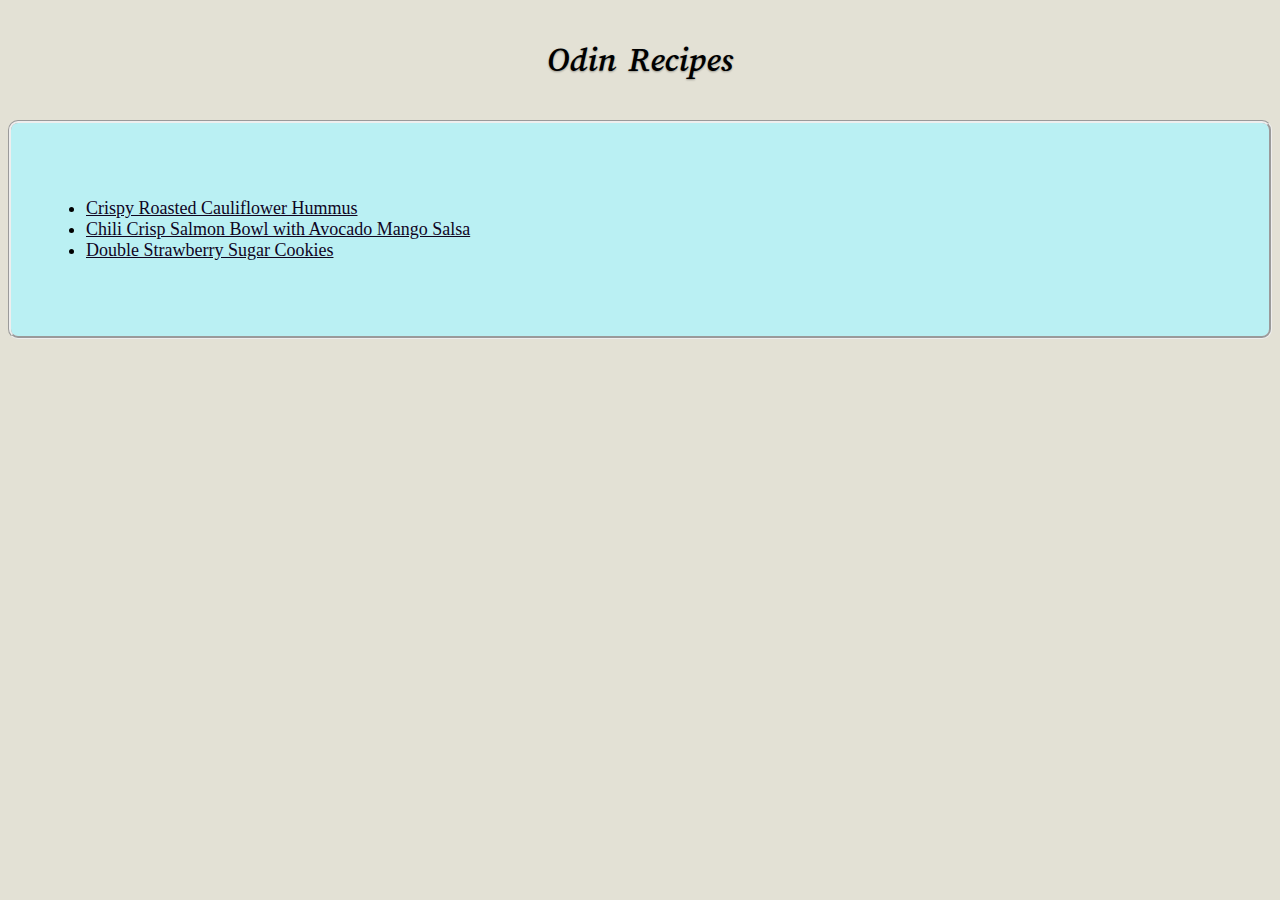
<file: index.html>
<!DOCTYPE html>
<html lang="en">
	<head>
		<meta charset="UTF-8" />
		<meta name="viewport" content="width=device-width, initial-scale=1.0" />
		<title>Recipes</title>
		<link rel="stylesheet" href="style.css" />
		<link rel="preconnect" href="https://fonts.googleapis.com" />
		<link rel="preconnect" href="https://fonts.gstatic.com" crossorigin />

		<link rel="preconnect" href="https://fonts.googleapis.com" />
		<link rel="preconnect" href="https://fonts.gstatic.com" crossorigin />
		<link
			href="https://fonts.googleapis.com/css2?family=Lisu+Bosa:ital,wght@1,900&display=swap"
			rel="stylesheet" />
	</head>
	<body>
		<h1>Odin Recipes</h1>
		<ul>
			<li>
				<a href="recipes/hummus.html">Crispy Roasted Cauliflower Hummus</a>
			</li>
			<li>
				<a href="recipes/salmon-bowls.html"
					>Chili Crisp Salmon Bowl with Avocado Mango Salsa</a
				>
			</li>
			<li>
				<a href="recipes/strawberry-sugar-cookies.html"
					>Double Strawberry Sugar Cookies</a
				>
			</li>
		</ul>
	</body>
</html>
</file>
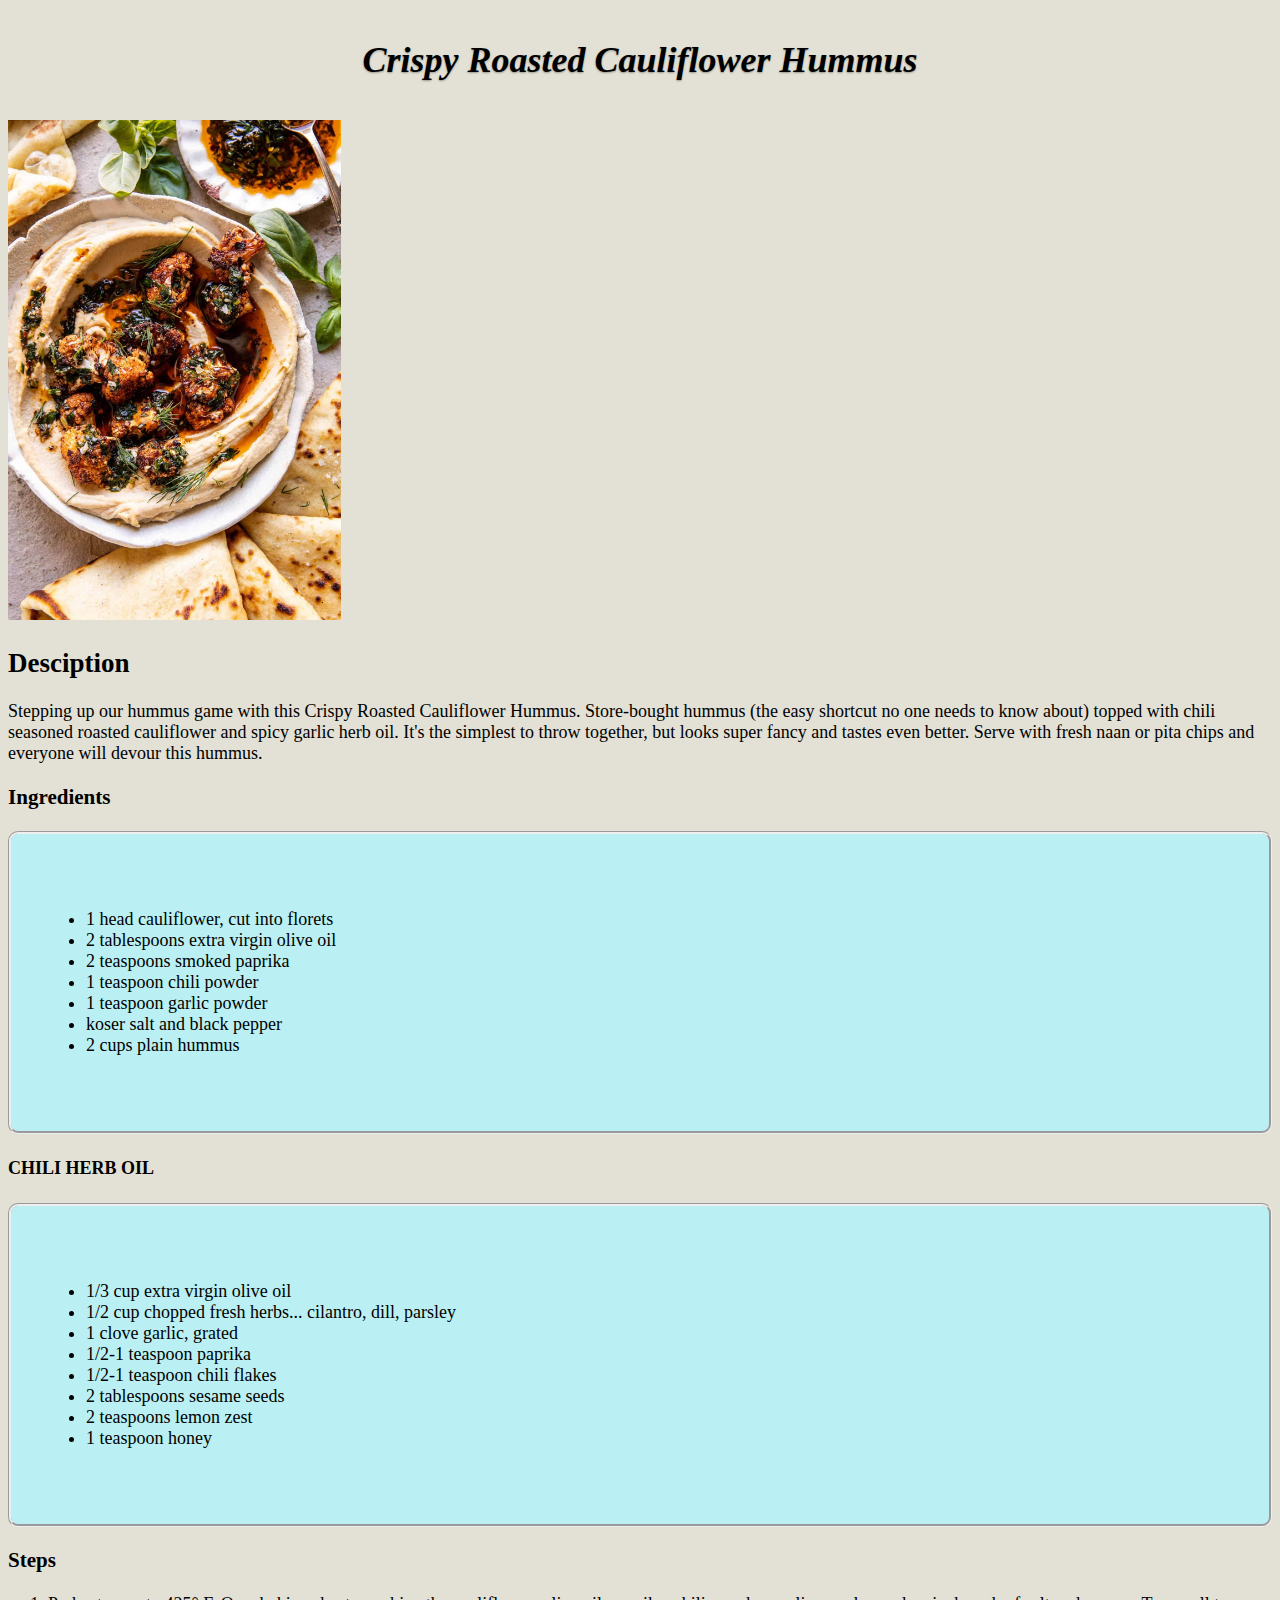
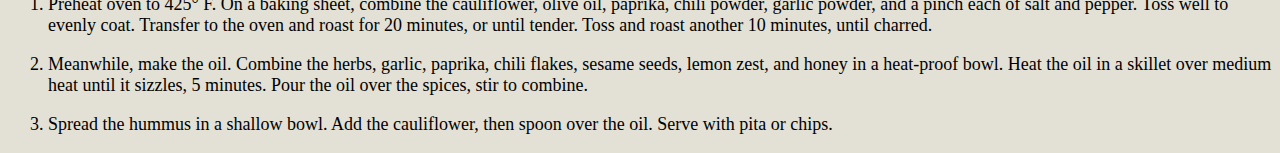
<file: recipes/hummus.html>
<!DOCTYPE html>
<html lang="en">
  <head>
    <meta charset="UTF-8" />
    <meta name="viewport" content="width=device-width, initial-scale=1.0" />
    <title>Crispy Roasted Cauliflower Hummus.</title>
    <link rel="stylesheet" href="../style.css" />
  </head>
  <body> 
     <!--Need to Format-->
    <h1>Crispy Roasted Cauliflower Hummus</h1>
    <img class="hummus-image" src="cauliflower-hummus.jpg" height="500" alt="crispy roasted cauliflower hummus" />
    <h2>Desciption</h2>
    <p>
      Stepping up our hummus game with this Crispy Roasted Cauliflower Hummus.
      Store-bought hummus (the easy shortcut no one needs to know about) topped
      with chili seasoned roasted cauliflower and spicy garlic herb oil. It's
      the simplest to throw together, but looks super fancy and tastes even
      better. Serve with fresh naan or pita chips and everyone will devour this
      hummus.
    </p>
    <p>
      <h3>Ingredients</h3>
      <ul>
        <li>1 head cauliflower, cut into florets</li>
        <li>2 tablespoons extra virgin olive oil</li>
        <li>2 teaspoons smoked paprika</li>
        <li>1 teaspoon chili powder</li>
        <li>1 teaspoon garlic powder</li>
        <li>koser salt and black pepper</li>
        <li>2 cups plain hummus</li>
      </ul>
      <h4>CHILI HERB OIL</h4>
      <ul>
        <li>1/3 cup extra virgin olive oil</li>
        <li>1/2 cup chopped fresh herbs... cilantro, dill, parsley</li>
        <li>1 clove garlic, grated</li>
        <li>1/2-1 teaspoon paprika</li>
        <li>1/2-1 teaspoon chili flakes</li>
        <li>2 tablespoons sesame seeds</li>
        <li>2 teaspoons lemon zest</li>
        <li>1 teaspoon honey</li>
      </ul>
      </p>
      <p>
      <h3>Steps</h3>
      <ol>
    <p> 
        <li>Preheat oven to 425° F. On a baking sheet, combine the cauliflower, olive oil, paprika, chili powder, garlic powder, and a pinch each of salt and pepper. Toss well to evenly coat. Transfer to the oven and roast for 20 minutes, or until tender. Toss and roast another 10 minutes, until charred.</li>
    </p>
    <p>
        <li>Meanwhile, make the oil. Combine the herbs, garlic, paprika, chili flakes, sesame seeds, lemon zest, and honey in a heat-proof bowl. Heat the oil in a skillet over medium heat until it sizzles, 5 minutes. Pour the oil over the spices, stir to combine.</li>
    </p>
    <p>
        <li> Spread the hummus in a shallow bowl. Add the cauliflower, then spoon over the oil. Serve with pita or chips.</li>
      </ol>
    </p>
    </p>
  </body>
</html>
</file>
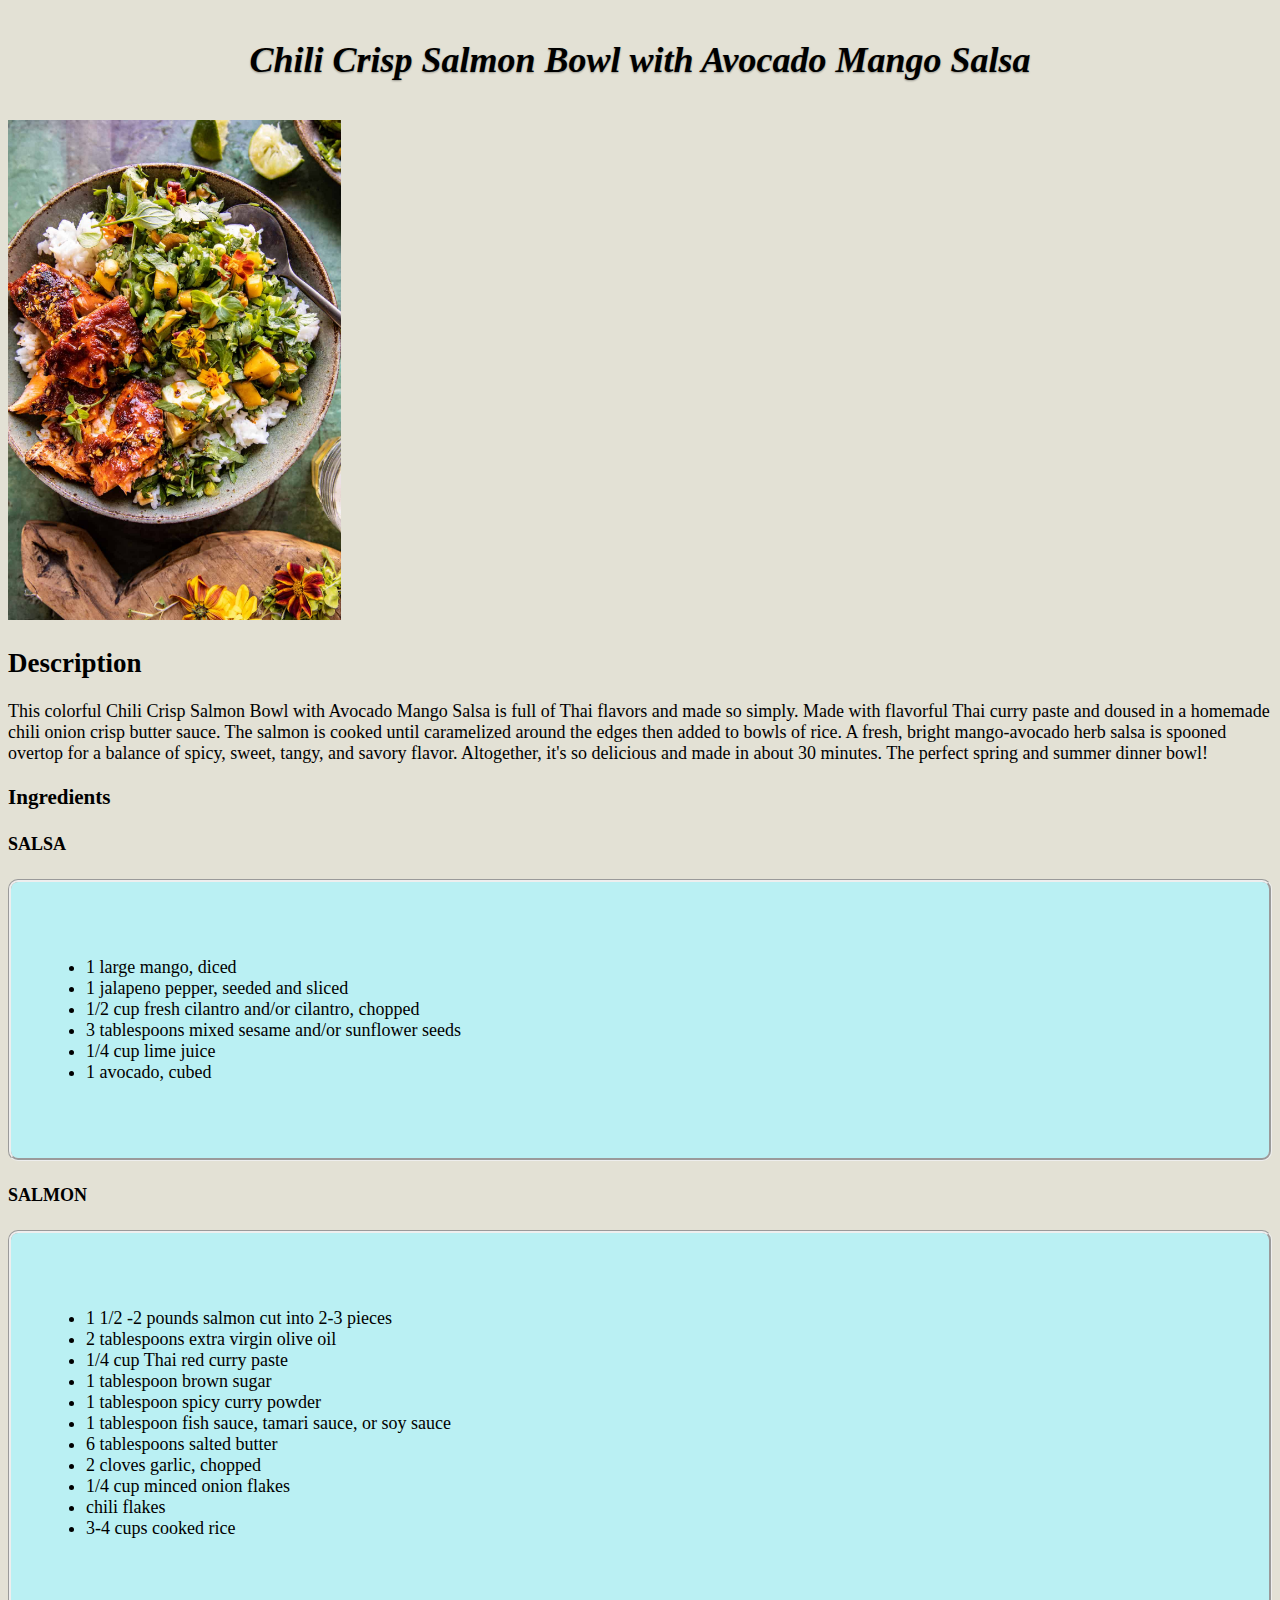
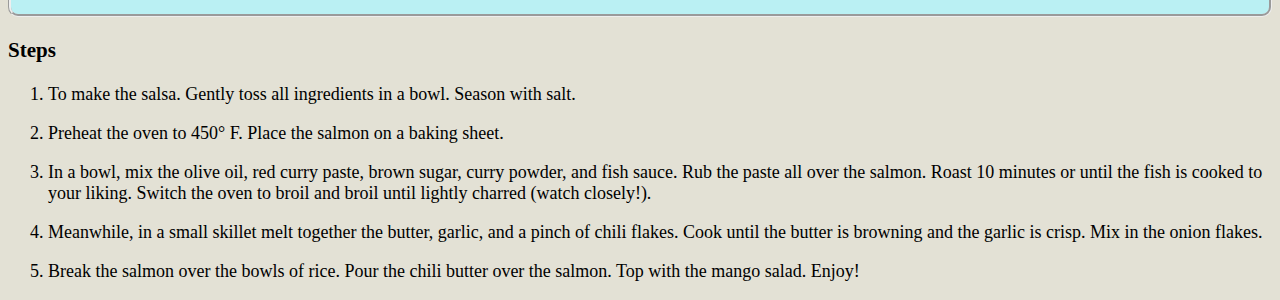
<file: recipes/salmon-bowls.html>
<!DOCTYPE html>
<html lang="en">
  <head>
    <meta charset="UTF-8" />
    <meta name="viewport" content="width=device-width, initial-scale=1.0" />
    <title>Chili Crisp Salmon Bowl with Avocado Mango Salsa.</title>
    <link rel="stylesheet" href="../style.css" />
  </head>
  <body>
    <!--Need to Format-->
    <h1>Chili Crisp Salmon Bowl with Avocado Mango Salsa</h1>
        <img
        src="salmon-bowl.jpg"
        height="500"
        alt="salmon bowl with avocado mango salsa"
        />
    <h2>Description</h2>
        <p>
        This colorful Chili Crisp Salmon Bowl with Avocado Mango Salsa is full of
        Thai flavors and made so simply. Made with flavorful Thai curry paste and
        doused in a homemade chili onion crisp butter sauce. The salmon is cooked
        until caramelized around the edges then added to bowls of rice. A fresh,
        bright mango-avocado herb salsa is spooned overtop for a balance of spicy,
        sweet, tangy, and savory flavor. Altogether, it's so delicious and made in
        about 30 minutes. The perfect spring and summer dinner bowl!
        </p>
    <p>
    <h3>Ingredients</h3>
    <h4>SALSA</h4>
    <ul>
        <li>1 large mango, diced</li>
        <li>1 jalapeno pepper, seeded and sliced</li>
        <li>1/2 cup fresh cilantro and/or cilantro, chopped</li>
        <li>3 tablespoons mixed sesame and/or sunflower seeds</li>
        <li>1/4 cup lime juice</li>
        <li>1 avocado, cubed</li>
    </ul>
    <h4>SALMON</h4>
    <ul>
        <li>1 1/2 -2 pounds salmon cut into 2-3 pieces</li>
        <li>2 tablespoons extra virgin olive oil</li>
        <li>1/4 cup Thai red curry paste</li>
        <li>1 tablespoon brown sugar</li>
        <li>1 tablespoon spicy curry powder</li>
        <li>1 tablespoon fish sauce, tamari sauce, or soy sauce</li>
        <li>6 tablespoons salted butter</li>
        <li>2 cloves garlic, chopped</li>
        <li>1/4 cup minced onion flakes</li>
        <li>chili flakes</li>
        <li>3-4 cups cooked rice</li>
    </ul>
    </p>
<p>
    <h3>Steps</h3>
    <p>
    <ol>
        <p> <li>To make the salsa. Gently toss all ingredients in a bowl. Season with salt.</li></p>
       <p>
        <li>Preheat the oven to 450° F. Place the salmon on a baking sheet.</li>
       </p>
       <p>
        <li> In a bowl, mix the olive oil, red curry paste, brown sugar, curry powder, and fish sauce. Rub the paste all over the salmon. Roast 10 minutes or until the fish is cooked to your liking. Switch the oven to broil and broil until lightly charred (watch closely!).</li>
       </p>
       <p>
        <li>Meanwhile, in a small skillet melt together the butter, garlic, and a pinch of chili flakes. Cook until the butter is browning and the garlic is crisp. Mix in the onion flakes.</li>
       </p>
       <p>
        <li>Break the salmon over the bowls of rice. Pour the chili butter over the salmon. Top with the mango salad. Enjoy!</li>
       </p>
    </ol>
    <!--Add notes Section-->
</p>
  </body>
</html>
</file>
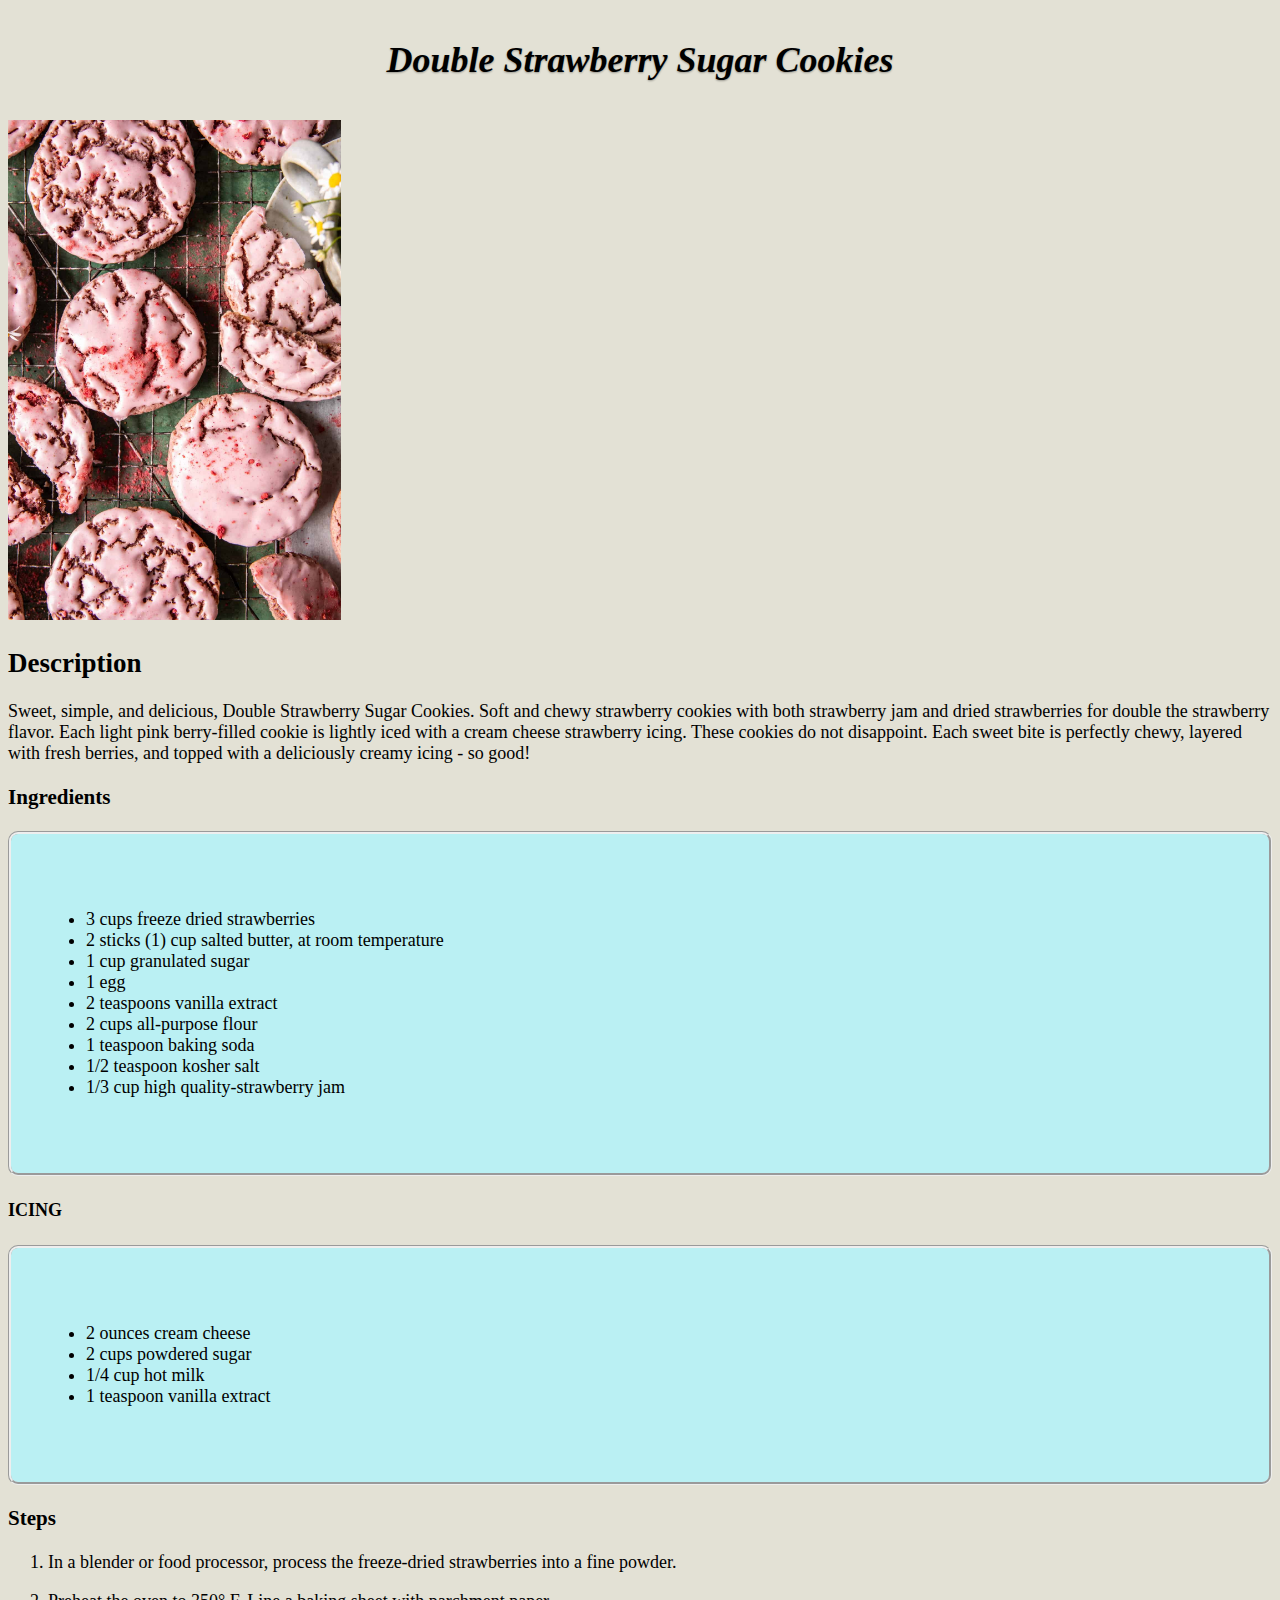
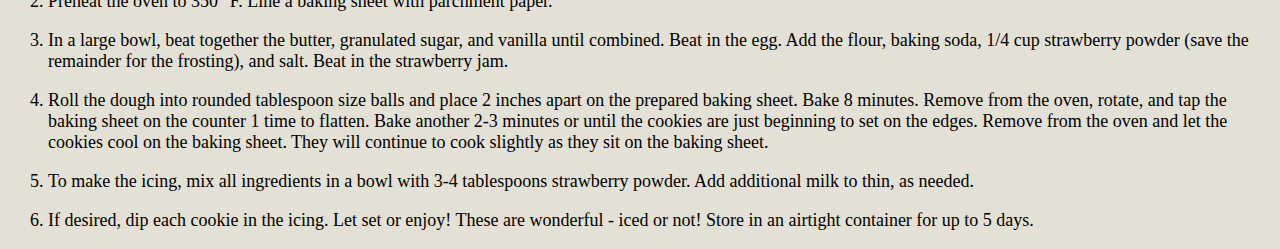
<file: recipes/strawberry-sugar-cookies.html>
<!DOCTYPE html>
<html lang="en">
  <head>
    <meta charset="UTF-8" />
    <meta name="viewport" content="width=device-width, initial-scale=1.0" />
    <title>Double Strawberry Sugar Cookies.</title>
    <link rel="stylesheet" href="../style.css" />
  </head>
  <body>
    <!--Need to Format-->
    <h1>Double Strawberry Sugar Cookies</h1>
    <img
      src="strawberry-cookies.jpg"
      height="500"
      alt="strawberry sugar cookies"
    />
    <h2>Description</h2>
    <p>
      Sweet, simple, and delicious, Double Strawberry Sugar Cookies. Soft and
      chewy strawberry cookies with both strawberry jam and dried strawberries
      for double the strawberry flavor. Each light pink berry-filled cookie is
      lightly iced with a cream cheese strawberry icing. These cookies do not
      disappoint. Each sweet bite is perfectly chewy, layered with fresh
      berries, and topped with a deliciously creamy icing - so good!
    </p>
    <p>
        <h3>Ingredients</h3>
        <ul>
            <li>3 cups freeze dried strawberries</li>
            <li>2 sticks (1) cup salted butter, at room temperature</li>
            <li>1 cup granulated sugar</li>
            <li>1 egg</li>
            <li>2 teaspoons vanilla extract</li>
            <li>2 cups all-purpose flour</li>
            <li>1 teaspoon baking soda</li>
            <li>1/2 teaspoon kosher salt</li>
            <li>1/3 cup high quality-strawberry jam</li>
        </ul>
        <h4>ICING</h4>
        <ul>
            <li>2 ounces cream cheese</li>
            <li>2 cups powdered sugar</li>
            <li>1/4 cup hot milk</li>
            <li>1 teaspoon vanilla extract</li>
        </ul>
    </p>
    <p>
        <h3>Steps</h3>
        <p>
            <ol>
                <p>
                    <li>In a blender or food processor, process the freeze-dried strawberries into a fine powder.</li>
                </p>
                <p>
                    <li>Preheat the oven to 350° F. Line a baking sheet with parchment paper.</li>
                </p>
                <p>
                    <li>In a large bowl, beat together the butter, granulated sugar, and vanilla until combined. Beat in the egg. Add the flour, baking soda, 1/4 cup strawberry powder (save the remainder for the frosting), and salt. Beat in the strawberry jam.</li>
                </p>
                <p>
                    <li>Roll the dough into rounded tablespoon size balls and place 2 inches apart on the prepared baking sheet. Bake 8 minutes. Remove from the oven, rotate, and tap the baking sheet on the counter 1 time to flatten. Bake another 2-3 minutes or until the cookies are just beginning to set on the edges. Remove from the oven and let the cookies cool on the baking sheet. They will continue to cook slightly as they sit on the baking sheet.</li>
                </p>
                <p>
                    <li>To make the icing, mix all ingredients in a bowl with 3-4 tablespoons strawberry powder. Add additional milk to thin, as needed.</li>
                </p>
                <p>
                    <li>If desired, dip each cookie in the icing. Let set or enjoy! These are wonderful - iced or not! Store in an airtight container for up to 5 days.</li>
                </p>
            </ol>
        </p>
    </p>
  </body>
</html>
</file>
<file: style.css>
body {
	background-color: #e3e1d5;
	font-family: Georgia, "Times New Roman", Times, serif;
	font-size: 18px;
}

h1 {
	font-family: "Lisu Bosa", serif;
	text-align: center;
	line-height: 2em;
	font-style: oblique;
	text-shadow: 0 1px 2px #0005;
}

a {
	outline: none;
}
a:link {
	color: #10051f;
}
a:visited {
	color: #1700c3;
}

ul {
	background-color: rgba(184, 240, 245, 0.958);
	padding: 75px;
	border: groove;
	border-radius: 10px;
}
</file>
